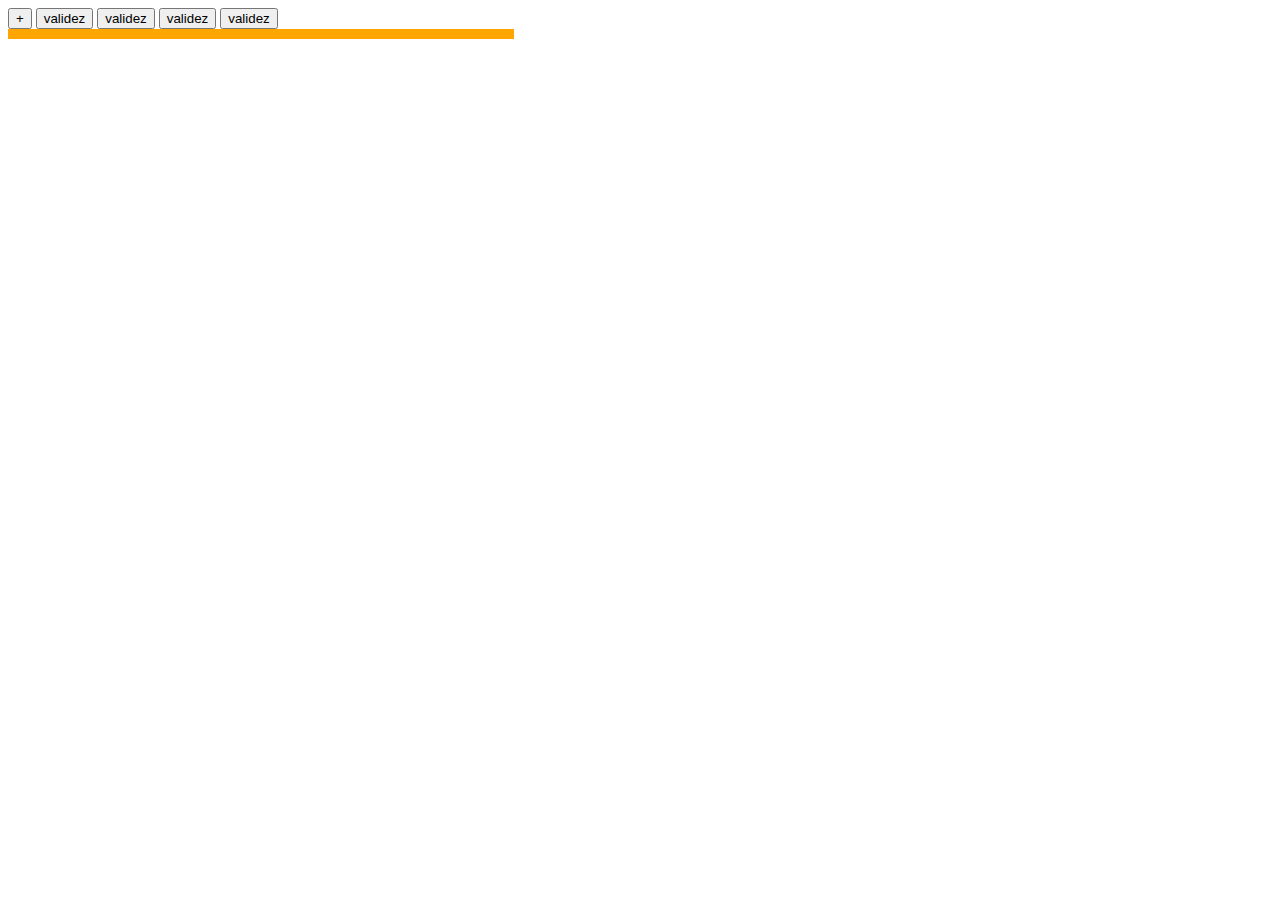
<file: index.html>
<!DOCTYPE html>
<html>
<head>
  <meta charset="utf-8">
  <title>exercice 4</title>
  <link rel="stylesheet" href="style.css"/>
</head>
<body>
  <button type="button" name="button1" id="button1" >+</button>
  <button type="button" name="button2" id="button2" >validez</button>
  <button type="button" name="button3" id="button3" >validez</button>
  <button type="button" name="button4" id="button4" >validez</button>
  <button type="button" name="button5" id="button5" >validez</button>
  <div id="rectangle"></div>
  <script
  src="https://code.jquery.com/jquery-2.2.4.min.js"
  integrity="sha256-BbhdlvQf/xTY9gja0Dq3HiwQF8LaCRTXxZKRutelT44="
  crossorigin="anonymous">
  </script>
  <script>
  $("#button1").click(function() {
    if ($("#rectangle").height() < 100){
      $("#rectangle").css("height", "+=10px");
    }else {
      $("#rectangle").css("height", "10px");
    }
  })
  $("#button2").click(function(){
    $("#rectangle").css("background", "green");
    $("#rectangle").show();
  });
  $("#button3").click(function(){
    $("#rectangle").css("background", "orange");
    $("#rectangle").show();
  });
  $("#button4").click(function(){
    $("#rectangle").hide();
  });
  $("#button5").click(function(){
    $("#rectangle").show();
  });
  </script>
</body>
</html>
</file>
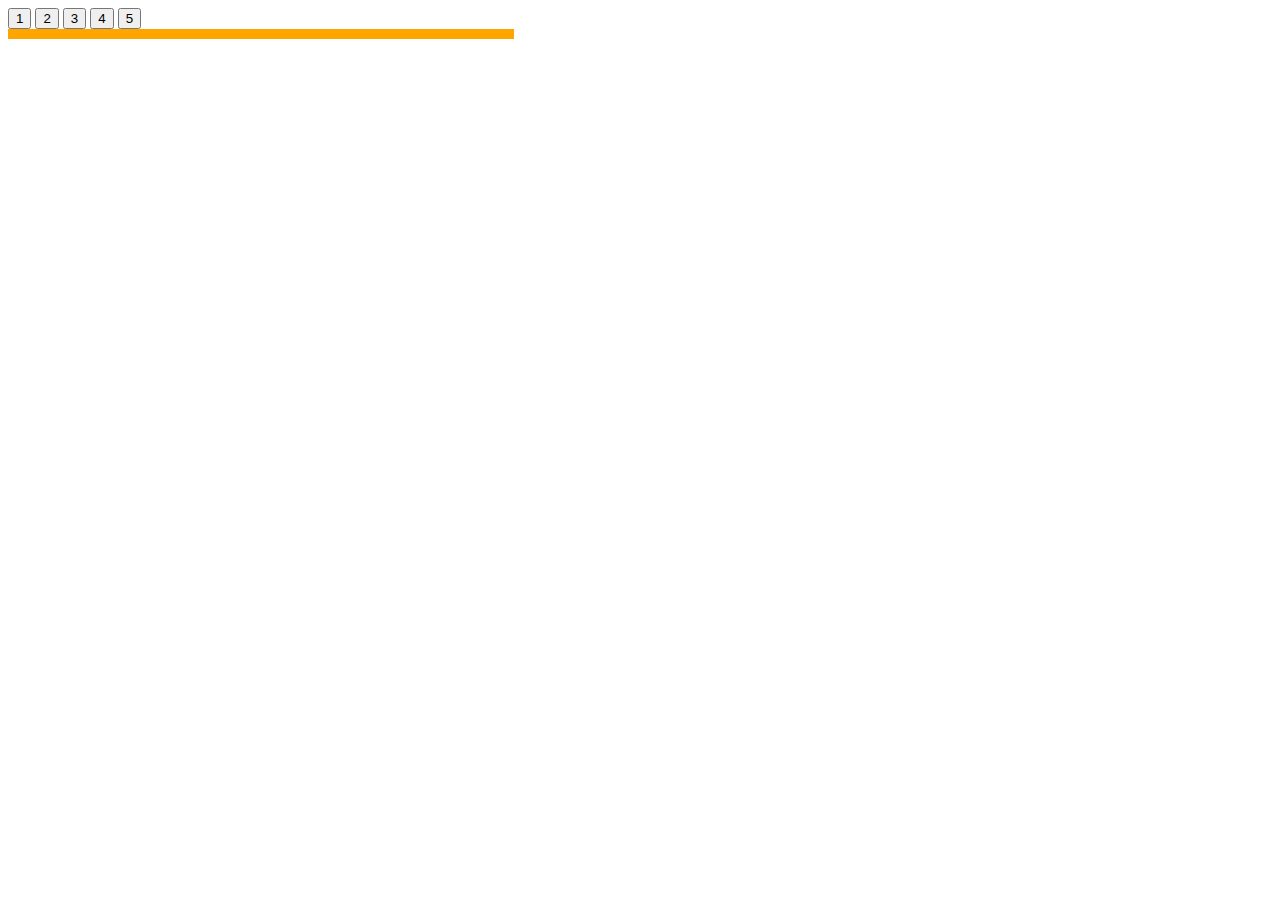
<file: correxion.html>
<!DOCTYPE html>
<html>
<head>
 <meta charset="utf-8">
 <link rel="stylesheet" href="style.css"/>
 <title>jquery-2</title>
</head>
<body>
 <form>
   <button type="button" name="button" id="button1" >1</button>
   <button type="button" name="button" id="button2" >2</button>
   <button type="button" name="button" id="button3" >3</button>
   <button type="button" name="button" id="button4" >4</button>
   <button type="button" name="button" id="button5" >5</button>
 </form>
 <div id="rectangle"></div>
 <script
 src="https://code.jquery.com/jquery-2.2.4.min.js"
 integrity="sha256-BbhdlvQf/xTY9gja0Dq3HiwQF8LaCRTXxZKRutelT44="
 crossorigin="anonymous">
 </script>
 <script>
 $(function(){
   //quand je clique sur le bouton, je veux que ma fonction démarre
   $('#button4').click(function(){
     //je déclare une variable disappear qui fait disparaitre ma div
     $('#rectangle').hide();
   });
   //quand je clique sur le bouton, je veux que ma fonction démarre
   $('#button5').click(function(){
     //je déclare une variable appear qui fait apparaitre ma div
     $('#rectangle').show();
   });
   //quand je clique sur le bouton, je veux que ma fonction démarre
   $('#button2').click(function(){
     //je déclare une variable qui change le style couleur de fond de mon id rectangle
     $('#rectangle').css('background-color', 'green');
   });
   //quand je clique sur le bouton, je veux que ma fonction démarre
   $('#button3').click(function(){
     //je déclare une variable qui réinitialise la couleur d'origine
     $('#rectangle').css('background-color', 'blue');
   });
   //quand je clique sur le bouton, je veux que ma fonction démarre
   $('#button1').click(function(){
     //si mon rectangle atteind 100px de hauteur alors je veux qu'il redescende à 10 px
     if($('#rectangle').height() == 100){
       $('#rectangle').css('height', '10px');
     }else{
       //sinon il continue de 10px en 10px
       $('#rectangle').height('+=10px');
     }
   });
 });
 /*Construisez une page html avec 5 boutons et un rectangle. Chaque bouton provoque une action sur le rectangle.
 Bouton 1 : augmente la hauteur de 10px, si il dépasse 100px, il remet la hauteur à 10px
 Bouton 2 : met le rectangle en vert
 Bouton 3 : remet les couleurs initiales
 Bouton 4 : fait disparaître le rectangle
 Bouton 5 : fait réaparaître le rectangle*/
 </script>
</body>
</html>
</file>
<file: style.css>
#rectangle
{
  width: 40%;
  height: 10px;
  background-color: orange;
}
/*
</file>
